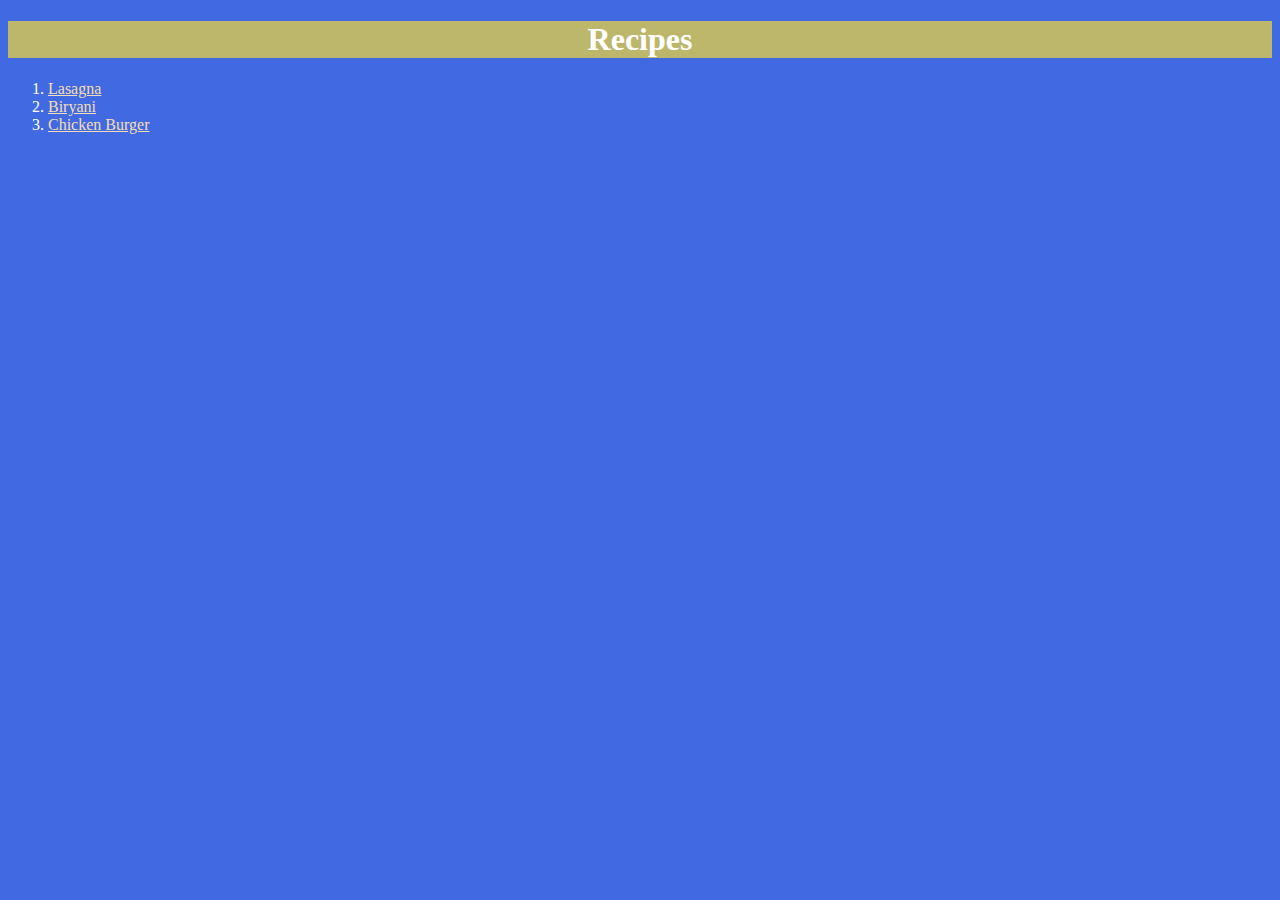
<file: index.html>
<!DOCTYPE html>
<html lang="en">
<head>
    <meta charset="UTF-8">
    <meta http-equiv="X-UA-Compatible" content="IE=edge">
    <meta name="viewport" content="width=device-width, initial-scale=1.0">
    <title>Recipes</title>
    <link href="recipes/css/style.css" rel = "stylesheet"/>
</head>
<body>
    <h1 class="index-head">Recipes</h1>
    <ol class="recipie_list">
    <li><a href=recipes/lasagna.html class="recipie_list recipie">Lasagna</a></li>
    <li><a href=recipes/biryani.html class="recipie_list recipie">Biryani</a></li>
    <li><a href=recipes/chicken_burger.html class="recipie_list recipie">Chicken Burger</a></li>
    </ol>
    </body>
</body>
</html>
</file>
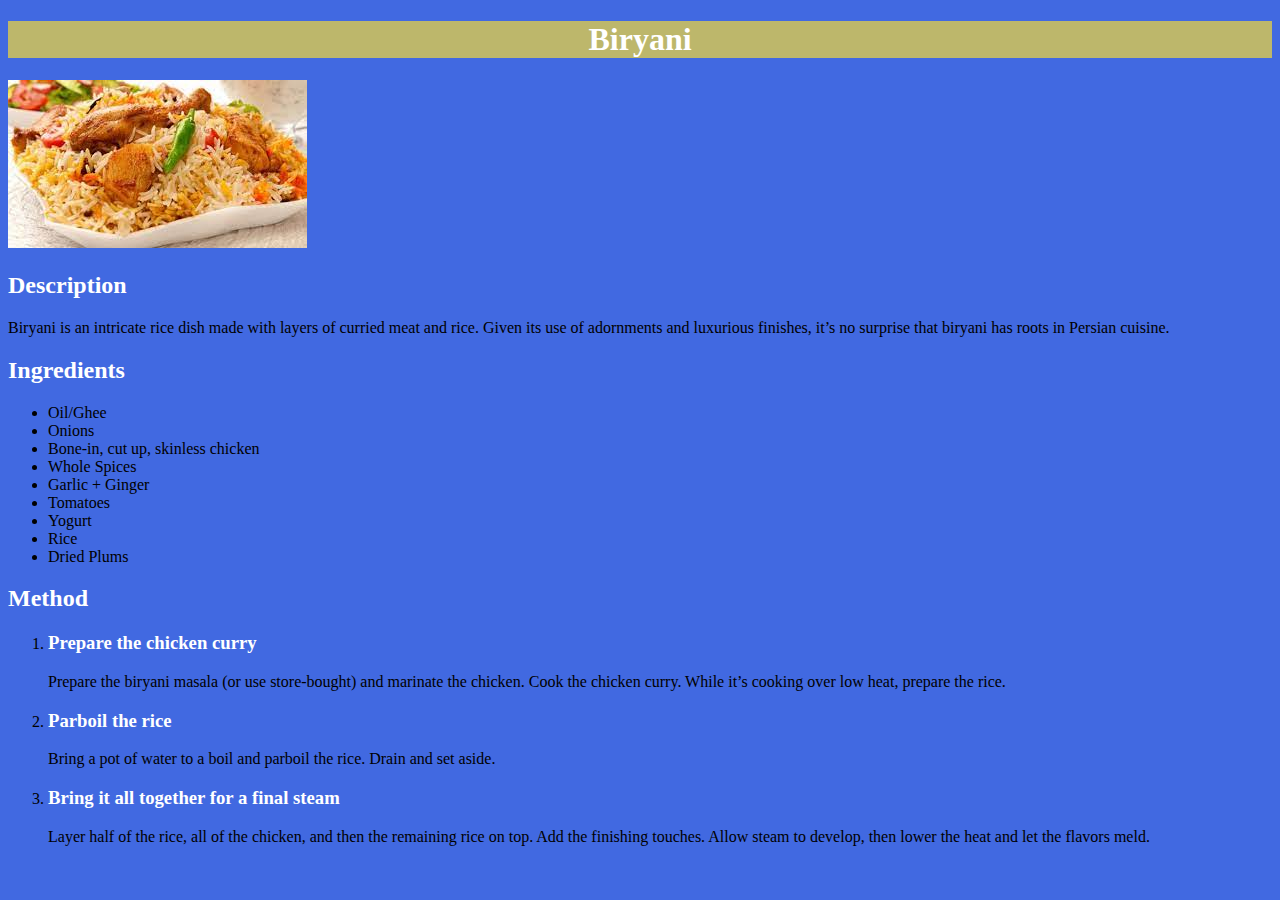
<file: recipes/biryani.html>
<!DOCTYPE html>
<html lang="en">
<head>
    <meta charset="UTF-8">
    <meta http-equiv="X-UA-Compatible" content="IE=edge">
    <meta name="viewport" content="width=device-width, initial-scale=1.0">
    <title>Biryani</title>
    <link href="./css/style.css" rel = "stylesheet"/>
</head>
<body>
    <h1>Biryani</h1>
    <img class = "bir_img" src =[data-uri] alt = biryani image>
    <h2>Description</h2>
    <p>Biryani is an intricate rice dish made with layers of curried meat and rice. Given its use of adornments and luxurious finishes, it’s no surprise that biryani has roots in Persian cuisine.</p>

    <h2>Ingredients</h2>
    <ul>
        <li>Oil/Ghee</li>
        <li>Onions</li>
        <li>Bone-in, cut up, skinless chicken</li>
        <li>Whole Spices</li>
        <li>Garlic + Ginger</li>
        <li>Tomatoes</li>
        <li>Yogurt</li>
        <li>Rice</li>
        <li>Dried Plums</li>
    </ul>

    <h2>Method</h2>
        <ol>
            <li><h3><strong>Prepare the chicken curry</strong></h3>
            <p>Prepare the biryani masala (or use store-bought) and 
                marinate the chicken.
                Cook the chicken curry. While it’s 
                cooking over low heat, prepare the rice.
            </p>
            </li>

            <li>
                <h3><strong>Parboil the rice</strong></h3>
                <p>Bring a pot of water to a boil and parboil the rice. Drain and set aside.</p>
            </li>

            <li>
                <h3><strong>Bring it all together for a final steam</strong></h3>
                <p>Layer half of the rice, all of the chicken, and then the remaining rice on top. Add the finishing touches.

                    Allow steam to develop, then lower the heat and let the flavors meld.</p>
            </li>




            </ol>
</body>
</html>
</file>
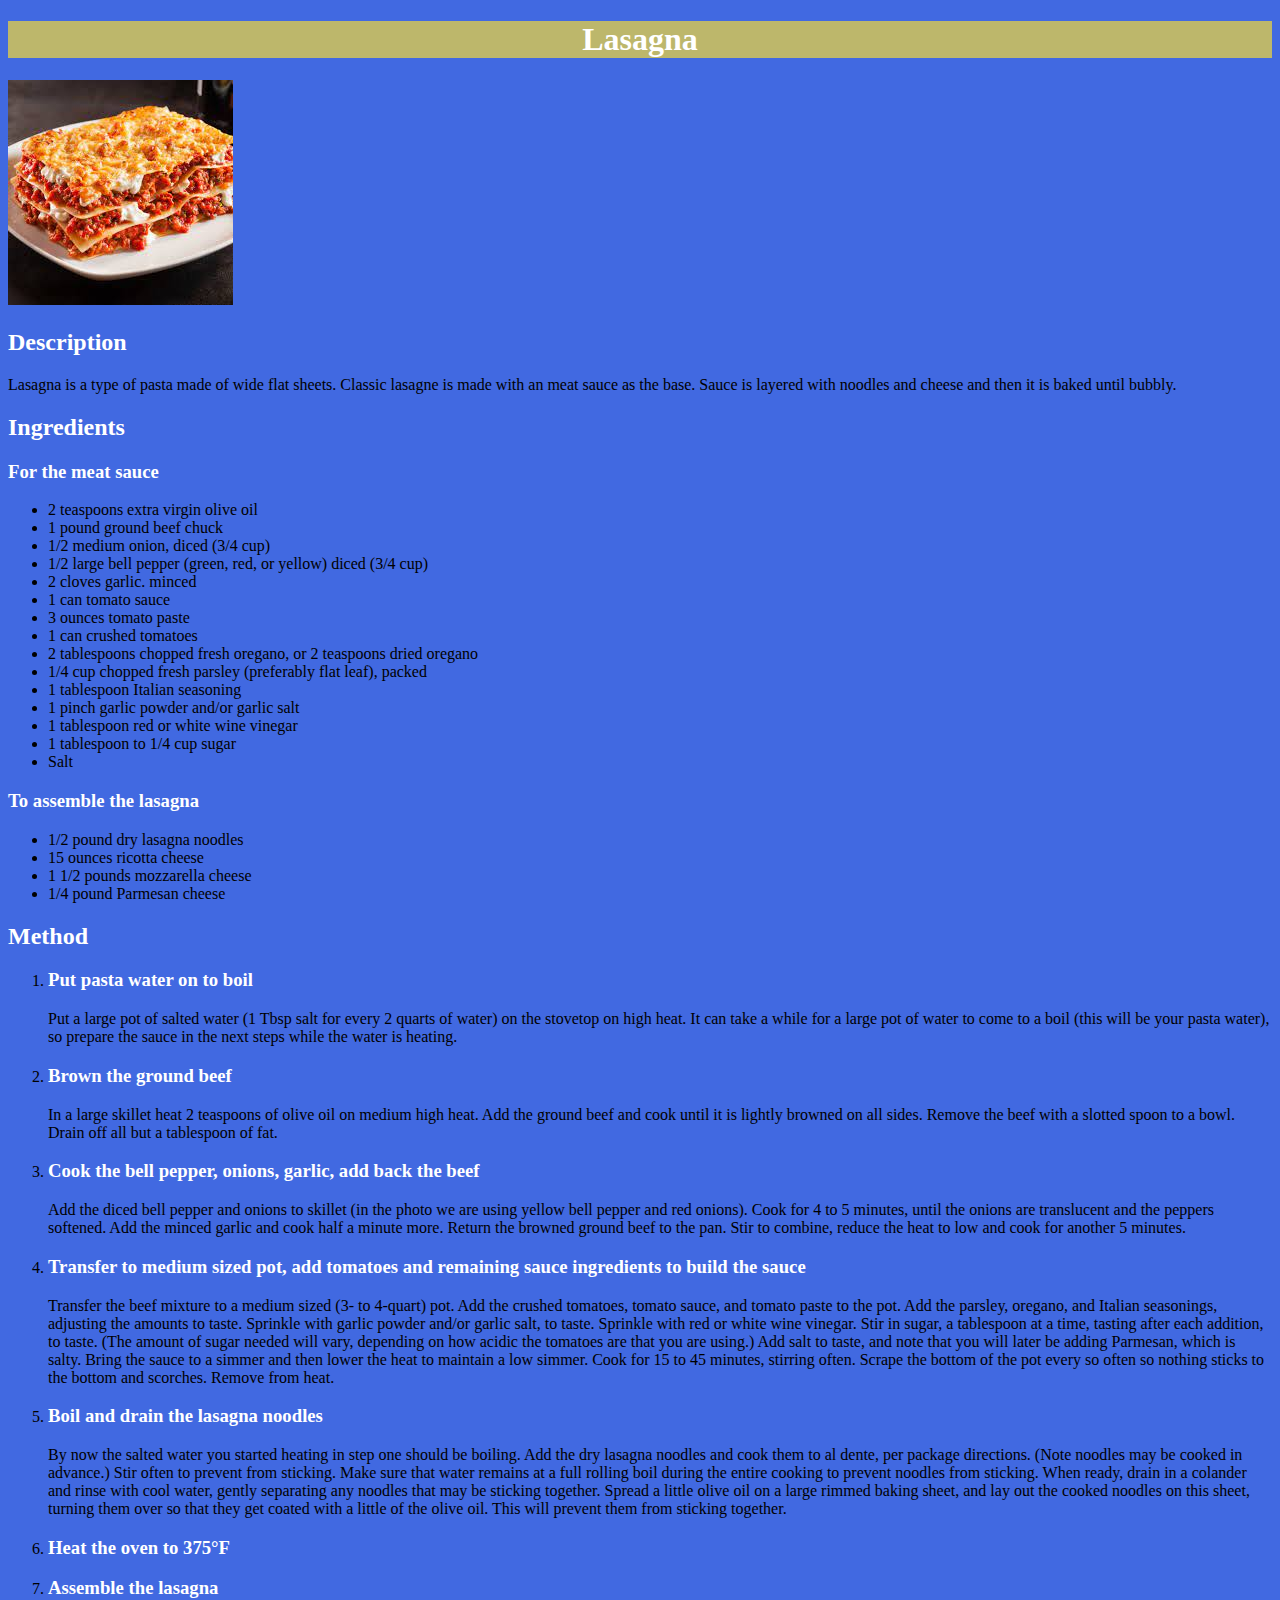
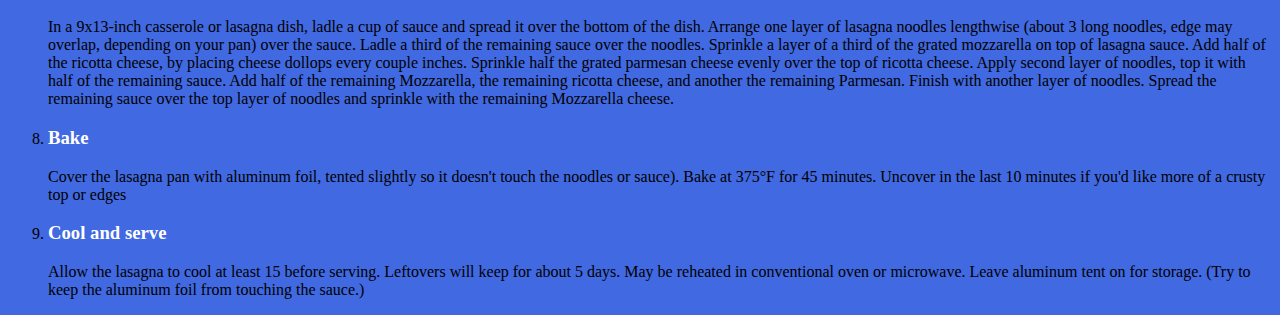
<file: recipes/lasagna.html>
<!DOCTYPE html>
<html lang="en">
<head>
    <meta charset="UTF-8">
    <meta http-equiv="X-UA-Compatible" content="IE=edge">
    <meta name="viewport" content="width=device-width, initial-scale=1.0">
    <title>Lasagna</title>
    <link href="./css/style.css" rel = "stylesheet"/>
</head>
<body>
    <h1>Lasagna</h1>
    <img class = "las_img" src = [data-uri]>
    <h2>Description</h2>
    <p>Lasagna is a type of pasta made of wide flat sheets. Classic lasagne is made with an meat sauce as the base. Sauce is layered with noodles and cheese and then it is baked until bubbly.</p>
    <h2>Ingredients</h2>
    <h3><strong>For the meat sauce</strong></h3>
    <ul>
        <li>2 teaspoons extra virgin olive oil</li>
        <li>1 pound ground beef chuck </li>
        <li>1/2 medium onion, diced (3/4 cup)</li>
        <li>1/2 large bell pepper (green, red, or yellow) diced (3/4 cup)</li>
        <li>2 cloves garlic. minced</li>
        <li>1 can tomato sauce</li>
        <li>3 ounces tomato paste</li>
        <li>1 can crushed tomatoes</li>
        <li>2 tablespoons chopped fresh oregano, or 2 teaspoons dried oregano</li>
        <li>1/4 cup chopped fresh parsley (preferably flat leaf), packed</li>
        <li>1 tablespoon Italian seasoning </li>
        <li>1 pinch garlic powder and/or garlic salt </li>
        <li>1 tablespoon red or white wine vinegar </li>
        <li>1 tablespoon to 1/4 cup sugar</li>
        <li>Salt</li>
        </ul>
    <h3><strong>To assemble the lasagna</strong></h3>
    <ul>
        <li>1/2 pound dry lasagna noodles</li>
        <li>15 ounces ricotta cheese</li>
        <li>1 1/2 pounds mozzarella cheese</li>
        <li>1/4 pound Parmesan cheese</li>
    </ul>

    <h2>Method</h2>
    <ol>
        <li>
            <h3><strong>Put pasta water on to boil</strong></h3>
            <p>Put a large pot of salted water (1 Tbsp salt for every 2 quarts of water) on the stovetop on high heat. It can take a while for a large pot of water to come to a boil (this will be your pasta water), so prepare the sauce in the next steps while the water is heating.</p>
        </li>

        <li>
            <h3><strong>Brown the ground beef</strong></h3>
            <p> In a large skillet heat 2 teaspoons of olive oil on medium high heat. Add the ground beef and cook until it is lightly browned on all sides.
            Remove the beef with a slotted spoon to a bowl. Drain off all but a tablespoon of fat.</p>
        </li>

        <li>
            <h3><strong>Cook the bell pepper, onions, garlic, add back the beef </strong></h3>
            <p> Add the diced bell pepper and onions to skillet (in the photo we are using yellow bell pepper and red onions).
            Cook for 4 to 5 minutes, until the onions are translucent and the peppers softened. Add the minced garlic and cook half a minute more.    
            Return the browned ground beef to the pan. Stir to combine, reduce the heat to low and cook for another 5 minutes. </p>

        <li>
            <h3><strong>Transfer to medium sized pot, add tomatoes and remaining sauce ingredients to build the sauce</strong></h3>

            <p>
                Transfer the beef mixture to a medium sized (3- to 4-quart) pot. Add the crushed tomatoes, tomato sauce, and tomato paste to the pot.

                Add the parsley, oregano, and Italian seasonings, adjusting the amounts to taste. Sprinkle with garlic powder and/or garlic salt, to taste.
                
                Sprinkle with red or white wine vinegar. Stir in sugar, a tablespoon at a time, tasting after each addition, to taste. (The amount of sugar needed will vary, depending on how acidic the tomatoes are that you are using.) 
                Add salt to taste, and note that you will later be adding Parmesan, which is salty.

                Bring the sauce to a simmer and then lower the heat to maintain a low simmer. Cook for 15 to 45 minutes, stirring often. Scrape the bottom of the pot every so often so nothing sticks to the bottom and scorches.
                
                Remove from heat. 
            </p>
        
        </li>

        <li>
            <h3>
                <strong>Boil and drain the lasagna noodles</strong>
            </h3>

        <p>
            By now the salted water you started heating in step one should be boiling. Add the dry lasagna noodles and cook them to al dente, per package directions. (Note noodles may be cooked in advance.)

            Stir often to prevent from sticking. Make sure that water remains at a full rolling boil during the entire cooking to prevent noodles from sticking.
            
            When ready, drain in a colander and rinse with cool water, gently separating any noodles that may be sticking together.
            
            Spread a little olive oil on a large rimmed baking sheet, and lay out the cooked noodles on this sheet, turning them over so that they get coated with a little of the olive oil. This will prevent them from sticking together. 
        </p>

        </li>
        
        <li>
            <h3><strong>Heat the oven to 375°F </strong></h3>
        </li>
        
        <li>
            <h3><strong>Assemble the lasagna</strong></h3>

            <p> In a 9x13-inch casserole or lasagna dish, ladle a cup of sauce and spread it over the bottom of the dish. Arrange one layer of lasagna noodles lengthwise (about 3 long noodles, edge may overlap, depending on your pan) over the sauce. Ladle a third of the remaining sauce over the noodles.

                Sprinkle a layer of a third of the grated mozzarella on top of lasagna sauce. Add half of the ricotta cheese, by placing cheese dollops every couple inches. Sprinkle half the grated parmesan cheese evenly over the top of ricotta cheese.
                
                Apply second layer of noodles, top it with half of the remaining sauce. Add half of the remaining Mozzarella, the remaining ricotta cheese, and another the remaining Parmesan.
                
                Finish with another layer of noodles. Spread the remaining sauce over the top layer of noodles and sprinkle with the remaining Mozzarella cheese. </p>
        </li>

        <li>
            <h3><strong>Bake</strong></h3>

            <p>Cover the lasagna pan with aluminum foil, tented slightly so it doesn't touch the noodles or sauce). Bake at 375°F for 45 minutes. Uncover in the last 10 minutes if you'd like more of a crusty top or edges</p>
        </li>

    
        <li>
            <h3><strong>Cool and serve </strong></h3>

            <p>Allow the lasagna to cool at least 15 before serving. Leftovers will keep for about 5 days. May be reheated in conventional oven or microwave. Leave aluminum tent on for storage. (Try to keep the aluminum foil from touching the sauce.)</p>
        </li>

        </li>

    </ol>


</body>
</html>
</file>
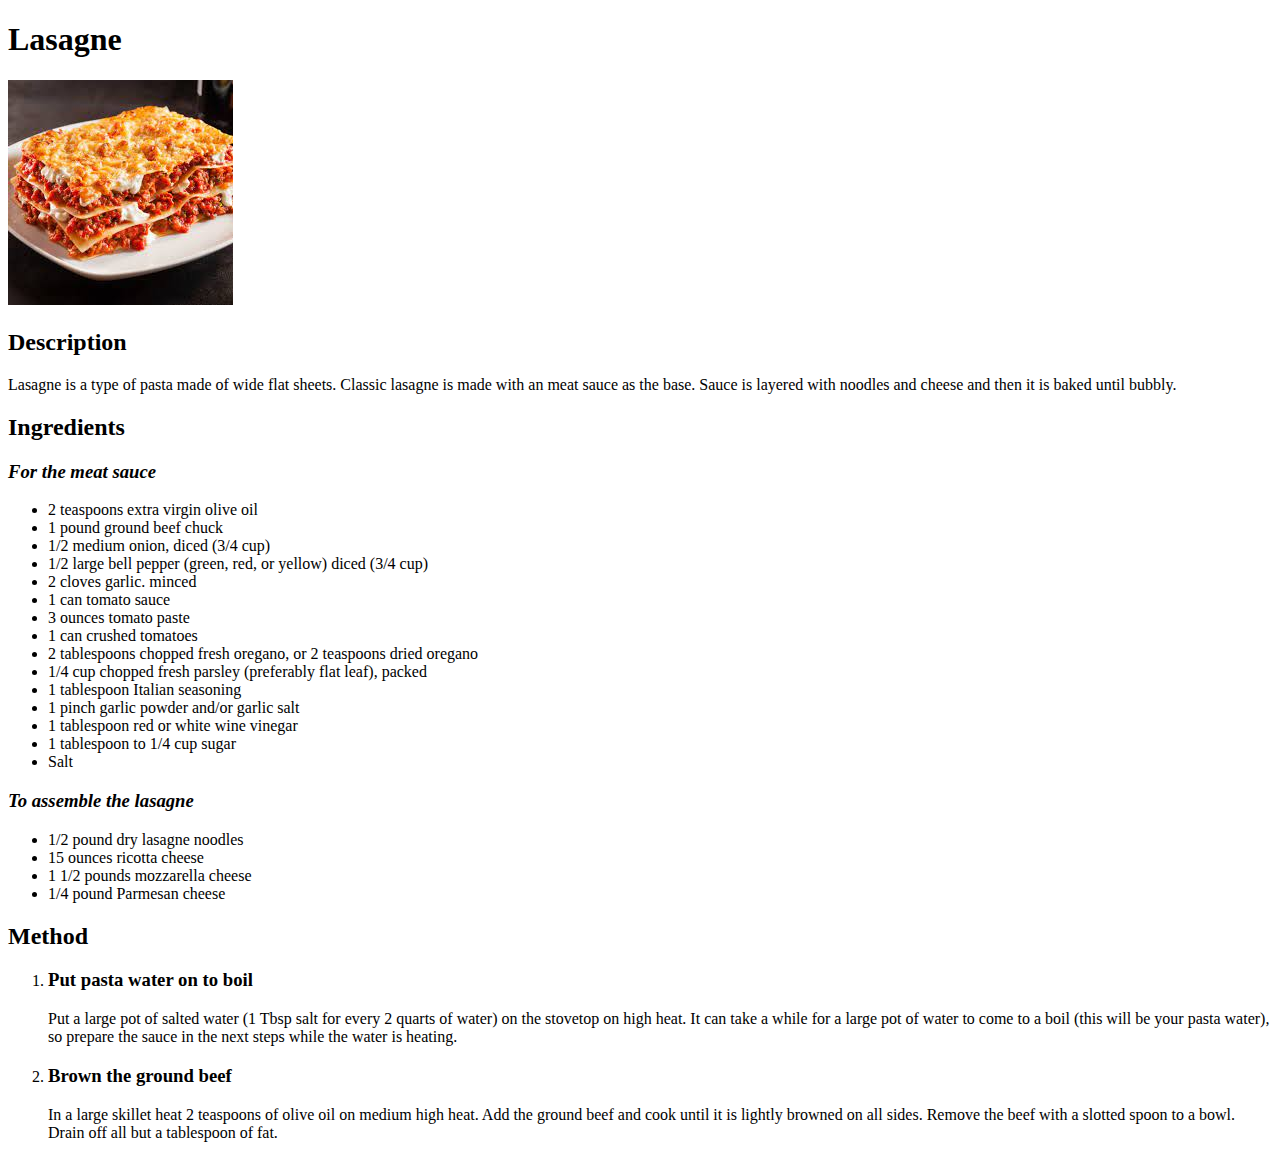
<file: recipes/lasagne.html>
<!DOCTYPE html>
<html lang="en">
<head>
    <meta charset="UTF-8">
    <meta http-equiv="X-UA-Compatible" content="IE=edge">
    <meta name="viewport" content="width=device-width, initial-scale=1.0">
    <title>Document</title>
</head>
<body>
    <h1>Lasagne</h1>
    <img src = [data-uri]>
    <h2>Description</h2>
    <p>Lasagne is a type of pasta made of wide flat sheets. Classic lasagne is made with an meat sauce as the base. Sauce is layered with noodles and cheese and then it is baked until bubbly.</p>
    <h2>Ingredients</h2>
    <h3><em>For the meat sauce</em></h3>
    <ul>
        <li>2 teaspoons extra virgin olive oil</li>
        <li>1 pound ground beef chuck </li>
        <li>1/2 medium onion, diced (3/4 cup)</li>
        <li>1/2 large bell pepper (green, red, or yellow) diced (3/4 cup)</li>
        <li>2 cloves garlic. minced</li>
        <li>1 can tomato sauce</li>
        <li>3 ounces tomato paste</li>
        <li>1 can crushed tomatoes</li>
        <li>2 tablespoons chopped fresh oregano, or 2 teaspoons dried oregano</li>
        <li>1/4 cup chopped fresh parsley (preferably flat leaf), packed</li>
        <li>1 tablespoon Italian seasoning </li>
        <li>1 pinch garlic powder and/or garlic salt </li>
        <li>1 tablespoon red or white wine vinegar </li>
        <li>1 tablespoon to 1/4 cup sugar</li>
        <li>Salt</li>
        </ul>
    <h3><em>To assemble the lasagne</em></h3>
    <ul>
        <li>1/2 pound dry lasagne noodles</li>
        <li>15 ounces ricotta cheese</li>
        <li>1 1/2 pounds mozzarella cheese</li>
        <li>1/4 pound Parmesan cheese</li>
    </ul>

    <h2>Method</h2>
    <ol>
        <li>
            <h3><strong>Put pasta water on to boil</strong></h3>
            <p>Put a large pot of salted water (1 Tbsp salt for every 2 quarts of water) on the stovetop on high heat. It can take a while for a large pot of water to come to a boil (this will be your pasta water), so prepare the sauce in the next steps while the water is heating.</p>
        </li>

        <li>
            <h3><strong>Brown the ground beef</strong></h3>
            <p> In a large skillet heat 2 teaspoons of olive oil on medium high heat. Add the ground beef and cook until it is lightly browned on all sides.
            Remove the beef with a slotted spoon to a bowl. Drain off all but a tablespoon of fat.</p>
        </li>



    </ol>


</body>
</html>
</file>
<file: recipes/css/style.css>
body
{
    background-color: royalblue;
    font-family: "sans-serif";
}

h1,
h2,
h3,
h4,
h5,
h6
{
    color:white;

}


h1
{
    background-color:darkkhaki;
    text-align: center;
}


.recipie_list
{
    color:white;
    background-color: transparent;
}

.recipie_list.recipie
{
    color:wheat;
}
</file>
